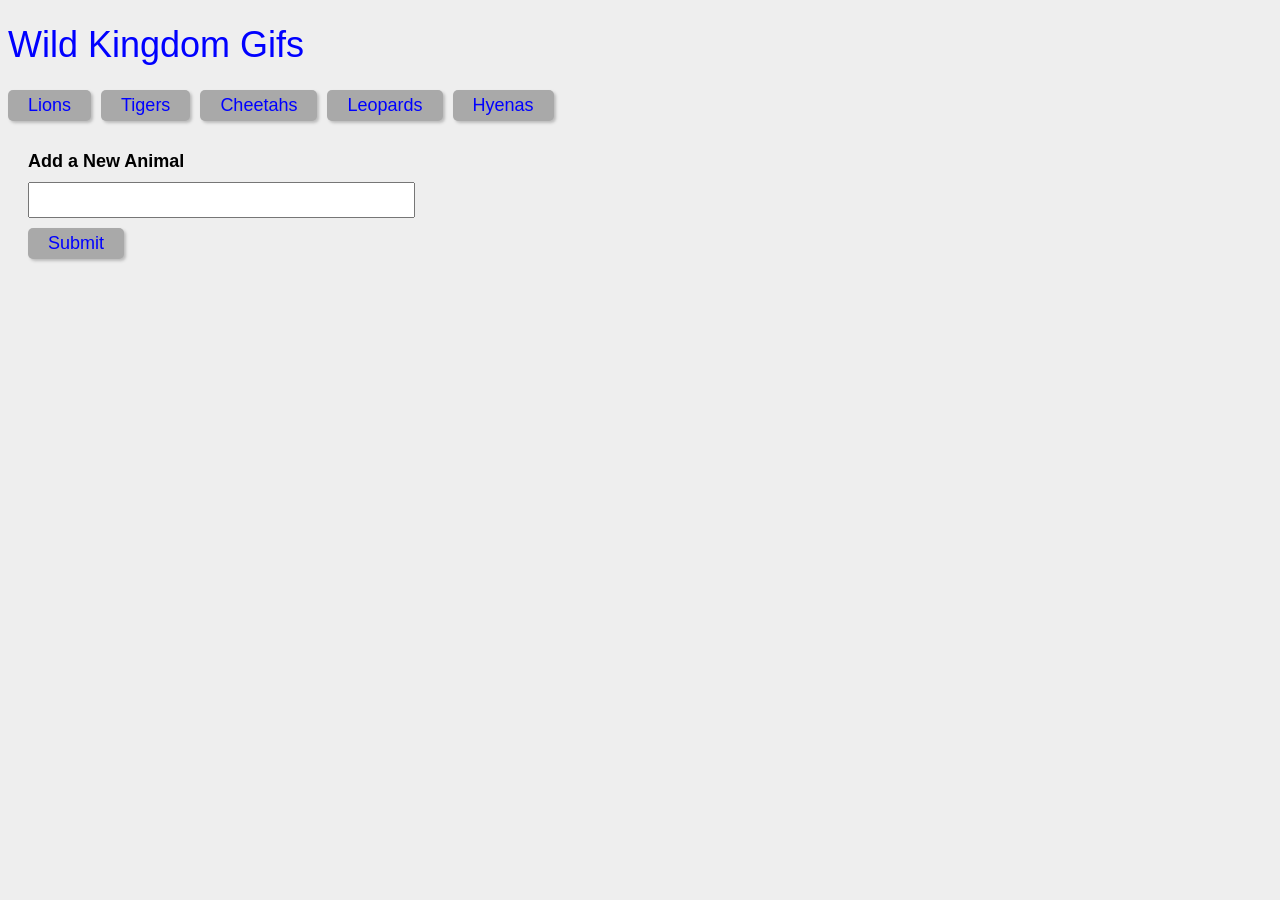
<file: index.html>
<!DOCTYPE html>
<html lang="en">

<head>
  <meta charset="UTF-8">
  <title>Wild Kingdon Gifs</title>
  <link rel="stylesheet" type="text/css" href="assets/css/style.css">
    <script src="https://cdnjs.cloudflare.com/ajax/libs/jquery/3.2.1/jquery.min.js"></script>
  <script src="assets/javascript/giphy.js"></script>
</head>

<body>
<h1>Wild Kingdom Gifs</h1>
  <div id="animal-buttons">
  </div>
  <form id="animal-form">
    <label for="animal-input">Add a New Animal</label>
    <input type="text" id="animal-input"><br>

    <input id="add-animal" type="submit" value="Submit">
  </form>
  <div id="animals">
  </div>
</body>
</html>
</file>
<file: assets/css/style.css>
h1 {
  font: 36px tahoma, sans-serif;
  color: blue;
  background: #eee;
}  

body {
  font: 18px arial, sans-serif;
  background: #eee;
}

#animals {
  width: 70%;
}

.animal-button {
  font-size: 18px;
  background-color: #A9A9A9
}

form {
  float: left;
  width: 30%;
  padding: 20px;
}

label {
  display: block;
  margin-bottom: 10px;
  font-weight: 700;
}

input[type="text"] {
  width: 100%;
  height: 30px;
  margin-bottom: 10px;
  font-size: 18px;
}

button,
input[type="submit"] {
  padding: 5px 20px;
  margin: 0 10px 10px 0;
  font-size: 18px;
  color: #0000FF;
  cursor: pointer;
  background: #A9A9A9;
  border: 0;
  border-radius: 5px;
  box-shadow: 2px 2px 3px #bbb;
}

button.active {
  background: #A9A9A9;
}
</file>
<file: style.css>
h1 {
  font: 36px tahoma, sans-serif;
  color: blue;
  background: #eee;
}  

body {
  font: 18px arial, sans-serif;
  background: #eee;
}

#animals {
  width: 70%;
}

.animal-button {
  font-size: 18px;
  background-color: #A9A9A9
}

form {
  float: left;
  width: 30%;
  padding: 20px;
}

label {
  display: block;
  margin-bottom: 10px;
  font-weight: 700;
}

input[type="text"] {
  width: 100%;
  height: 30px;
  margin-bottom: 10px;
  font-size: 18px;
}

button,
input[type="submit"] {
  padding: 5px 20px;
  margin: 0 10px 10px 0;
  font-size: 18px;
  color: #0000FF;
  cursor: pointer;
  background: #A9A9A9;
  border: 0;
  border-radius: 5px;
  box-shadow: 2px 2px 3px #bbb;
}

button.active {
  background: #A9A9A9;
}
</file>
